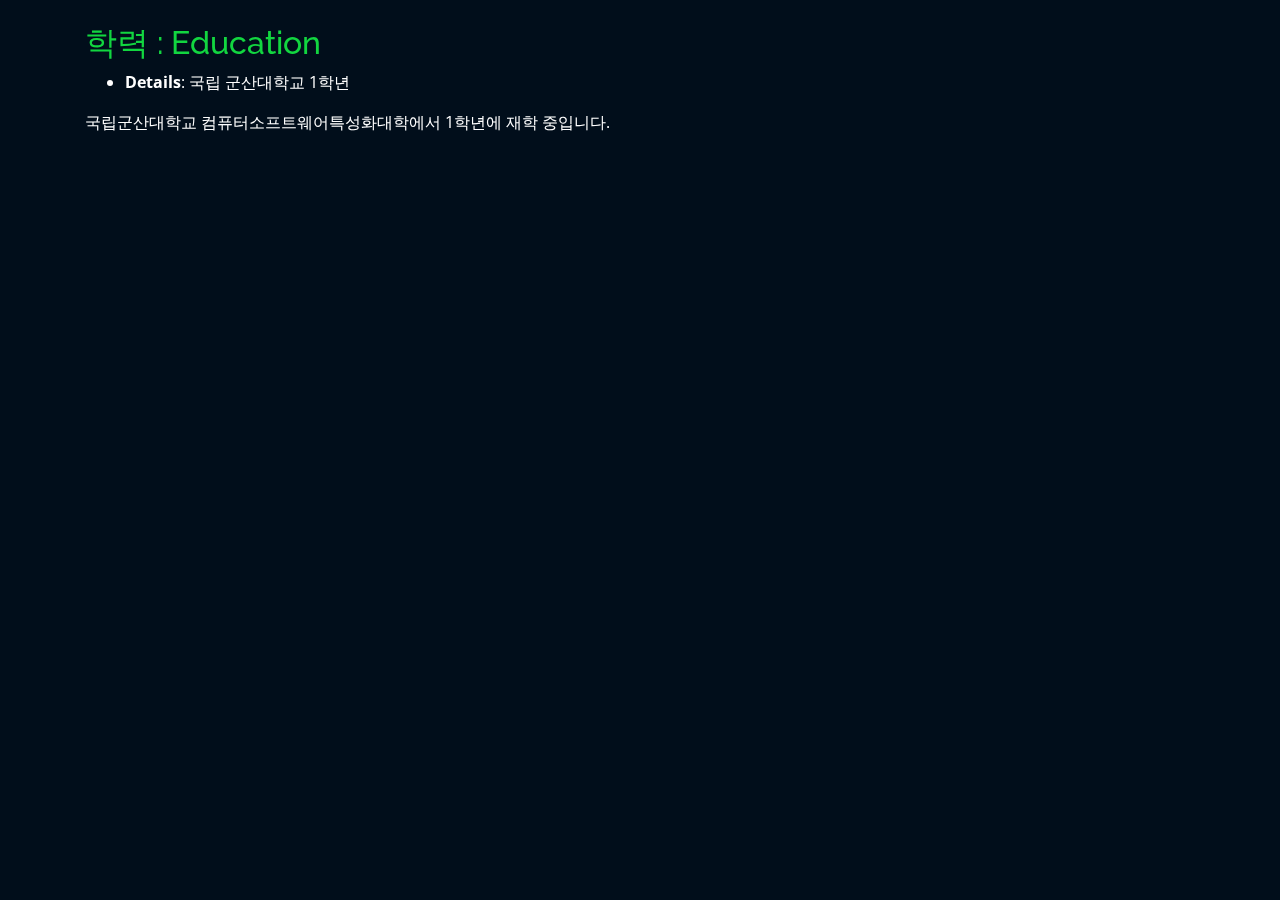
<file: education/education.html>
<!DOCTYPE html>
<html lang="en"><head>
  <meta charset="utf-8">
  <meta content="width=device-width, initial-scale=1.0" name="viewport">

  <title>Education</title>
  <meta content="" name="descriptison">
  <meta content="" name="keywords">

  <!-- Favicons -->
  <link href="../assets/img/favicon.png" rel="icon">
  <link href="../assets/img/apple-touch-icon.png" rel="apple-touch-icon">

  <!-- Google Fonts -->
  <link href="https://fonts.googleapis.com/css?family=Open+Sans:300,300i,400,400i,600,600i,700,700i|Raleway:300,300i,400,400i,500,500i,600,600i,700,700i|Poppins:300,300i,400,400i,500,500i,600,600i,700,700i" rel="stylesheet">

  <!-- Vendor CSS Files -->
  <link href="../assets/vendor/bootstrap/css/bootstrap.min.css" rel="stylesheet">
  <link href="../assets/vendor/icofont/icofont.min.css" rel="stylesheet">
  <link href="../assets/vendor/remixicon/remixicon.css" rel="stylesheet">
  <link href="../assets/vendor/owl.carousel/assets/owl.carousel.min.css" rel="stylesheet">
  <link href="../assets/vendor/boxicons/css/boxicons.min.css" rel="stylesheet">
  <link href="../assets/vendor/venobox/venobox.css" rel="stylesheet">

  <!-- Template Main CSS File -->
  <link href="../assets/css/style.css" rel="stylesheet">

  <style>
    /* Ensure venobox iframe has visible background and text */
    body { background: #010e1b !important; color: #fff !important; }
    .portfolio-info h2 { color: #12d640 !important; }
  </style>
</head>

<body>

<!-- ======= Portfolio Details ======= -->
  <main id="main">
    <div id="portfolio-details" class="portfolio-details">
      <div class="container">

        <div class="row">

          <div class="col-lg-12 portfolio-info">
            <br>
            <h2 style="color:#12a2d6">학력 : Education</h2>

            <ul>
              <li><strong>Details</strong>: 국립 군산대학교 1학년</li>
            </ul>

            <p>
               국립군산대학교 컴퓨터소프트웨어특성화대학에서 1학년에 재학 중입니다.
            </p>
          </div>

        </div>

      </div>
    </div><!-- End Portfolio Details -->
  </main><!-- End #main -->

 <!-- Vendor JS Files -->
  <script async src="//www.google-analytics.com/analytics.js"></script>
  <script src="../assets/vendor/jquery/jquery.min.js"></script>
  <script src="../assets/vendor/bootstrap/js/bootstrap.bundle.min.js"></script>
  <script src="../assets/vendor/jquery.easing/jquery.easing.min.js"></script>
  <script src="../assets/vendor/php-email-form/validate.js"></script>
  <script src="../assets/vendor/waypoints/jquery.waypoints.min.js"></script>
  <script src="../assets/vendor/counterup/counterup.min.js"></script>
  <script src="../assets/vendor/owl.carousel/owl.carousel.min.js"></script>
  <script src="../assets/vendor/isotope-layout/isotope.pkgd.min.js"></script>
  <script src="../assets/vendor/venobox/venobox.min.js"></script>

  <!-- Template Main JS File -->
  <script src="../assets/js/main.js"></script>

</body>
</html>
</file>
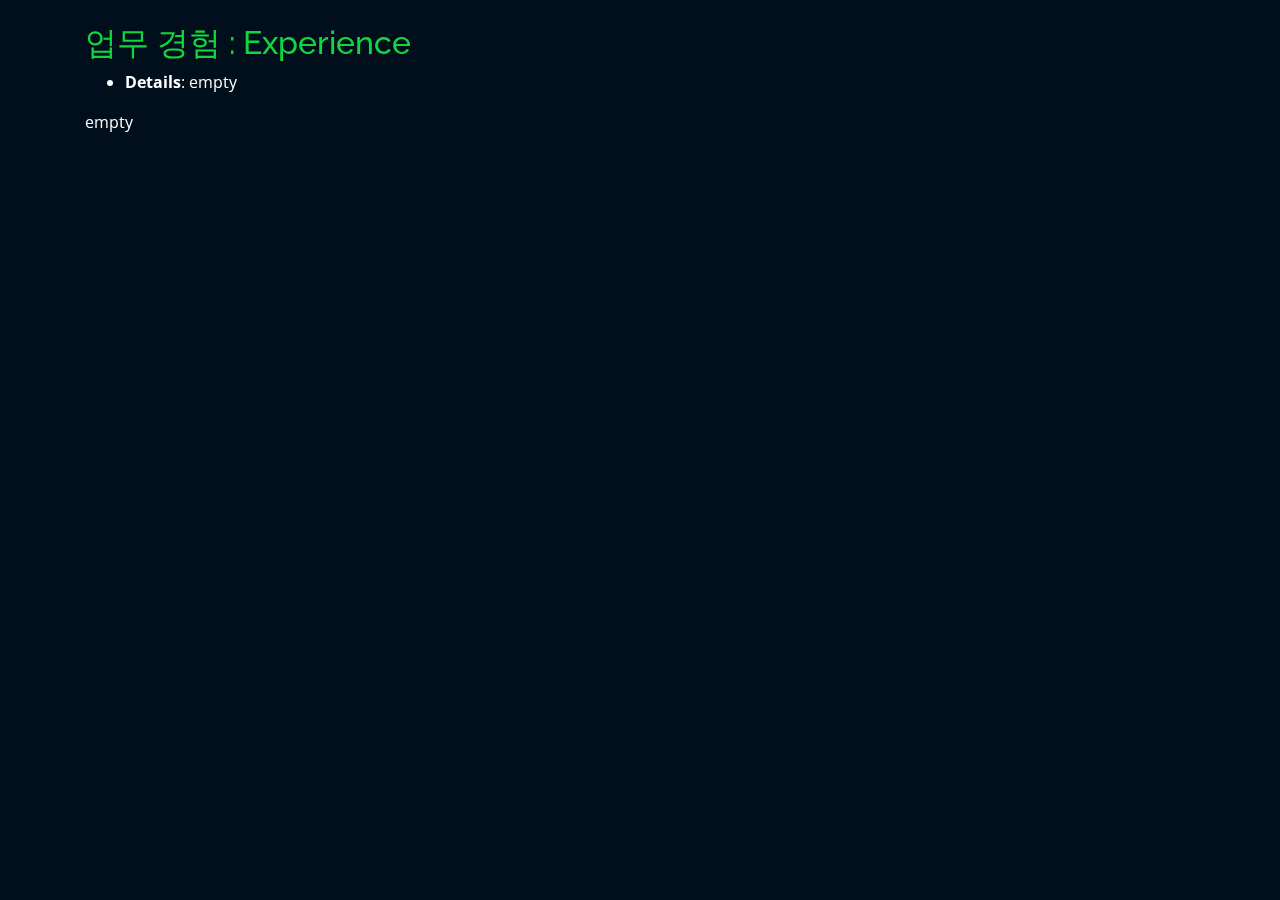
<file: education/experience.html>
<!DOCTYPE html>
<html lang="en"><head>
  <meta charset="utf-8">
  <meta content="width=device-width, initial-scale=1.0" name="viewport">

  <title>Experience</title>
  <meta content="" name="descriptison">
  <meta content="" name="keywords">

  <!-- Favicons -->
  <link href="../assets/img/favicon.png" rel="icon">
  <link href="../assets/img/apple-touch-icon.png" rel="apple-touch-icon">

  <!-- Google Fonts -->
  <link href="https://fonts.googleapis.com/css?family=Open+Sans:300,300i,400,400i,600,600i,700,700i|Raleway:300,300i,400,400i,500,500i,600,600i,700,700i|Poppins:300,300i,400,400i,500,500i,600,600i,700,700i" rel="stylesheet">

  <!-- Vendor CSS Files -->
  <link href="../assets/vendor/bootstrap/css/bootstrap.min.css" rel="stylesheet">
  <link href="../assets/vendor/icofont/icofont.min.css" rel="stylesheet">
  <link href="../assets/vendor/remixicon/remixicon.css" rel="stylesheet">
  <link href="../assets/vendor/owl.carousel/assets/owl.carousel.min.css" rel="stylesheet">
  <link href="../assets/vendor/boxicons/css/boxicons.min.css" rel="stylesheet">
  <link href="../assets/vendor/venobox/venobox.css" rel="stylesheet">

  <!-- Template Main CSS File -->
  <link href="../assets/css/style.css" rel="stylesheet">

  <style>
    /* Ensure venobox iframe has visible background and text */
    body { background: #010e1b !important; color: #fff !important; }
    .portfolio-info h2 { color: #12d640 !important; }
  </style>
</head>

<body>

<!-- ======= Portfolio Details ======= -->
  <main id="main">
    <div id="portfolio-details" class="portfolio-details">
      <div class="container">

        <div class="row">

          <div class="col-lg-12 portfolio-info">
            <br>
            <h2 style="color:#12a2d6"> 업무 경험 : Experience</h2>

            <ul>
              <li><strong>Details</strong>: empty</li>
            </ul>

            <p>
               empty
            </p>
          </div>

        </div>

      </div>
    </div><!-- End Portfolio Details -->
  </main><!-- End #main -->

 <!-- Vendor JS Files -->
  <script async src="//www.google-analytics.com/analytics.js"></script>
  <script src="../assets/vendor/jquery/jquery.min.js"></script>
  <script src="../assets/vendor/bootstrap/js/bootstrap.bundle.min.js"></script>
  <script src="../assets/vendor/jquery.easing/jquery.easing.min.js"></script>
  <script src="../assets/vendor/php-email-form/validate.js"></script>
  <script src="../assets/vendor/waypoints/jquery.waypoints.min.js"></script>
  <script src="../assets/vendor/counterup/counterup.min.js"></script>
  <script src="../assets/vendor/owl.carousel/owl.carousel.min.js"></script>
  <script src="../assets/vendor/isotope-layout/isotope.pkgd.min.js"></script>
  <script src="../assets/vendor/venobox/venobox.min.js"></script>

  <!-- Template Main JS File -->
  <script src="../assets/js/main.js"></script>

</body>
</html>
</file>
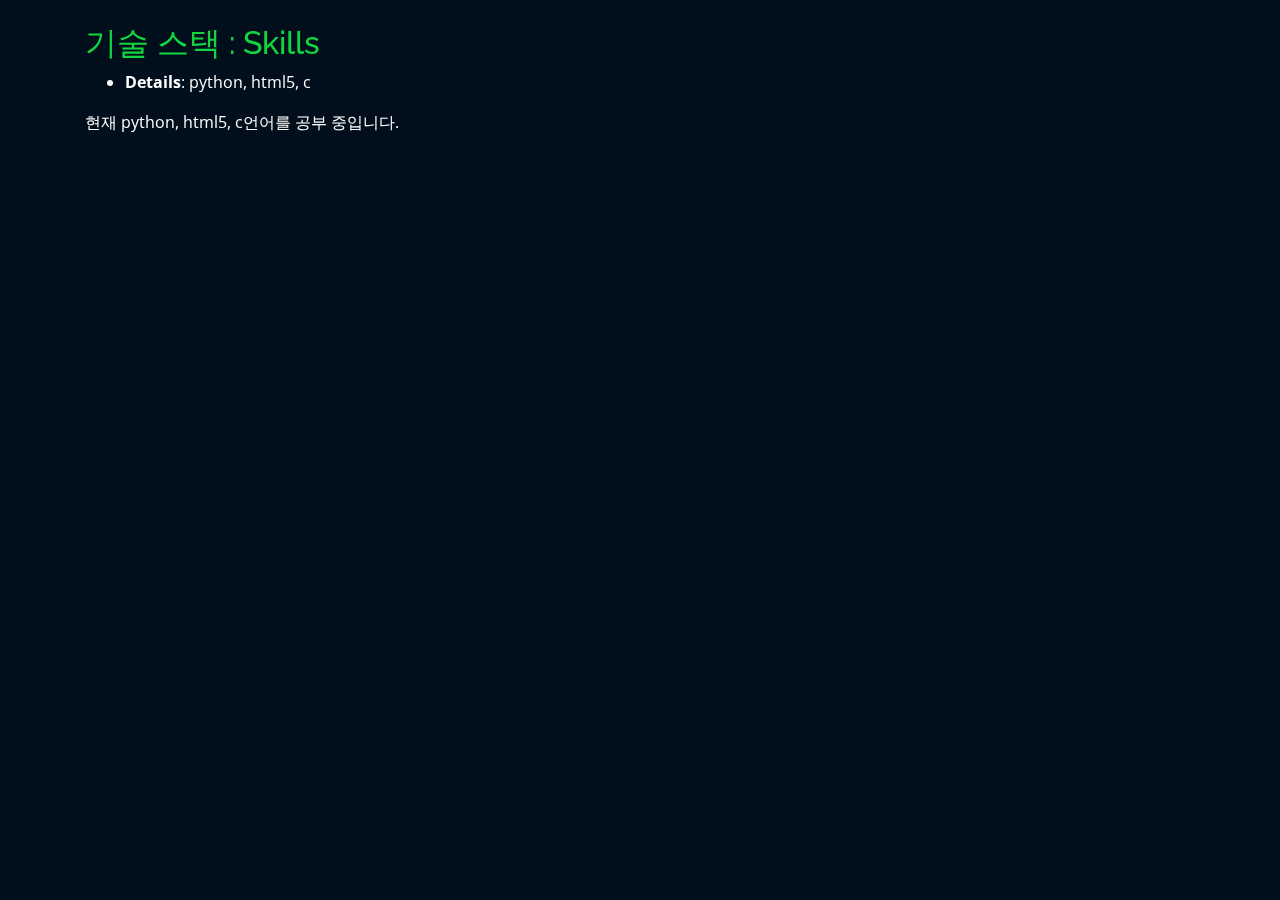
<file: education/skills.html>
<!DOCTYPE html>
<html lang="en"><head>
  <meta charset="utf-8">
  <meta content="width=device-width, initial-scale=1.0" name="viewport">

  <title>Skills</title>
  <meta content="" name="descriptison">
  <meta content="" name="keywords">

  <!-- Favicons -->
  <link href="../assets/img/favicon.png" rel="icon">
  <link href="../assets/img/apple-touch-icon.png" rel="apple-touch-icon">

  <!-- Google Fonts -->
  <link href="https://fonts.googleapis.com/css?family=Open+Sans:300,300i,400,400i,600,600i,700,700i|Raleway:300,300i,400,400i,500,500i,600,600i,700,700i|Poppins:300,300i,400,400i,500,500i,600,600i,700,700i" rel="stylesheet">

  <!-- Vendor CSS Files -->
  <link href="../assets/vendor/bootstrap/css/bootstrap.min.css" rel="stylesheet">
  <link href="../assets/vendor/icofont/icofont.min.css" rel="stylesheet">
  <link href="../assets/vendor/remixicon/remixicon.css" rel="stylesheet">
  <link href="../assets/vendor/owl.carousel/assets/owl.carousel.min.css" rel="stylesheet">
  <link href="../assets/vendor/boxicons/css/boxicons.min.css" rel="stylesheet">
  <link href="../assets/vendor/venobox/venobox.css" rel="stylesheet">

  <!-- Template Main CSS File -->
  <link href="../assets/css/style.css" rel="stylesheet">

  <style>
    /* Ensure venobox iframe has visible background and text */
    body { background: #010e1b !important; color: #fff !important; }
    .portfolio-info h2 { color: #12d640 !important; }
  </style>
</head>

<body>

<!-- ======= Portfolio Details ======= -->
  <main id="main">
    <div id="portfolio-details" class="portfolio-details">
      <div class="container">

        <div class="row">

          <div class="col-lg-12 portfolio-info">
            <br>
            <h2 style="color:#12a2d6">기술 스택 : Skills</h2>

            <ul>
              <li><strong>Details</strong>: python, html5, c </li>
            </ul>

            <p>
              현재 python, html5, c언어를 공부 중입니다.
            </p>
          </div>

        </div>

      </div>
    </div><!-- End Portfolio Details -->
  </main><!-- End #main -->

 <!-- Vendor JS Files -->
  <script async src="//www.google-analytics.com/analytics.js"></script>
  <script src="../assets/vendor/jquery/jquery.min.js"></script>
  <script src="../assets/vendor/bootstrap/js/bootstrap.bundle.min.js"></script>
  <script src="../assets/vendor/jquery.easing/jquery.easing.min.js"></script>
  <script src="../assets/vendor/php-email-form/validate.js"></script>
  <script src="../assets/vendor/waypoints/jquery.waypoints.min.js"></script>
  <script src="../assets/vendor/counterup/counterup.min.js"></script>
  <script src="../assets/vendor/owl.carousel/owl.carousel.min.js"></script>
  <script src="../assets/vendor/isotope-layout/isotope.pkgd.min.js"></script>
  <script src="../assets/vendor/venobox/venobox.min.js"></script>

  <!-- Template Main JS File -->
  <script src="../assets/js/main.js"></script>

</body>
</html>
</file>
<file: assets/vendor/venobox/venobox.css>
/* ------ venobox.css --------*/
.vbox-overlay *, .vbox-overlay *:before, .vbox-overlay *:after{
    -webkit-backface-visibility: hidden;
    -webkit-box-sizing:border-box;
    -moz-box-sizing:border-box;
    box-sizing:border-box;
}
.vbox-overlay * { 
    -webkit-backface-visibility: visible;
    backface-visibility: visible;
}
.vbox-overlay{
    display: -webkit-flex;
    display: flex;
    -webkit-flex-direction: column;
    flex-direction: column;
    -webkit-justify-content: center;
    justify-content: center;
    -webkit-align-items: center;
    align-items: center;
    position: fixed;
    left: 0;
    top: 0;
    bottom: 0;
    right: 0;
    z-index: 999999;
}

/* ----- navigation ----- */
.vbox-title{
    width: 100%;
    height: 40px;
    float: left;
    text-align: center;
    line-height: 28px;
    font-size: 12px;
    padding: 6px 50px;
    overflow: hidden;
    position: fixed;
    display: none;
    left: 0;
    z-index: 89;
}
.vbox-close{
    cursor: pointer;
    position: fixed;
    top: -1px;
    right: 0;
    width: 50px;
    height: 40px;
    padding: 6px;
    display: block;
    background-position:10px center;
    overflow: hidden;
    font-size: 24px;
    line-height: 1;
    text-align: center;
    z-index: 99;
}
.vbox-left{
    cursor: pointer;
    position: fixed;
    left: 0;
    height: 40px;
    overflow: hidden;
    line-height: 28px;
    font-size: 12px;
    z-index: 99;
    display: flex;
    align-items:center;
}
.vbox-num{
    display: inline-block;
    margin: 6px 0 6px 15px;
}
/* ----- Social share ----- */
.vbox-share{
    line-height: 28px;
    font-size: 12px;
    overflow: hidden;
    position: fixed;
    left: 0;
    z-index: 98;
    display: flex;
    align-items:center;
    justify-content: center;
    width: 100%;
    text-align: center;
}
.vbox-share svg{
    max-height: 28px;
    width: 28px;
    z-index: 10;
    margin-left: 12px;
    margin-top: 6px;
    margin-bottom: 6px;
    vertical-align: middle;
}


/* ----- navigation ARROWS ----- */
.vbox-next, .vbox-prev{
    position: fixed;
    top: 50%;
    margin-top: -15px;
    overflow: hidden;
    cursor: pointer;
    display: block;
    width: 45px;
    height: 45px;
    z-index: 99;
}
.vbox-next span, .vbox-prev span{
    position: relative;
    width: 20px;
    height: 20px;
    border: 2px solid transparent;
    border-top-color: #B6B6B6;
    border-right-color: #B6B6B6;
    text-indent: -100px;
    position: absolute;
    top: 8px;
    display: block;
}
.vbox-prev{
    left: 15px;
}
.vbox-next{
    right: 15px;
}
.vbox-prev span{
    left: 10px;
    -ms-transform: rotate(-135deg);
    -webkit-transform: rotate(-135deg);
    transform: rotate(-135deg);
}
.vbox-next span{
    -ms-transform: rotate(45deg);
    -webkit-transform: rotate(45deg);
    transform: rotate(45deg);
    right: 10px;
}
/* ------- inline window ------ */
.vbox-inline{
    width: 420px;
    height: 315px;
    height: 70vh;
    padding: 10px;
    background: #fff;
    margin: 0 auto;
    overflow: auto;
    text-align: left;
}
/* ------- Video & iFrames window ------ */
.venoframe{
    max-width: 100%;
    width: 100%;
    border: none;
    width: 100%;
    height: 260px;
    height: 70vh;
}
.venoframe.vbvid{
    height: 260px;
}
@media (min-width: 768px) {
    .venoframe, .vbox-inline{
        width: 90%;
        height: 360px;
        height: 70vh;
    }
    .venoframe.vbvid{
        width: 640px;
        height: 360px;
    }
}
@media (min-width: 992px) {
    .venoframe, .vbox-inline{
        max-width: 1200px;
        width: 80%;
        height: 540px;
        height: 70vh;
    }
    .venoframe.vbvid{
        width: 960px;
        height: 540px;
    }
}
/* 
Please do NOT edit this part! 
or at least read this note: http://i.imgur.com/7C0ws9e.gif
*/
.vbox-open{
    overflow: hidden;
}
.vbox-container{
    position: absolute;
    left: 0;
    right: 0;
    top: 0;
    bottom: 0;
    overflow-x: hidden;
    overflow-y: scroll;
    overflow-scrolling: touch;
    -webkit-overflow-scrolling: touch;
    z-index: 20;
    max-height: 100%;

}

.vbox-content{
    text-align: center;
    float: left;
    width: 100%;
    position: relative;
    overflow: hidden;
    padding: 20px 4%;
}
.vbox-container img{
    max-width: 100%;
    height: auto;
}
.vbox-figlio{
    box-shadow: 0 0 12px rgba(0,0,0,0.19), 0 6px 6px rgba(0,0,0,0.23);
    max-width: 100%;
    text-align: initial;
}
img.vbox-figlio{
    -webkit-user-select: none;
-khtml-user-select: none;
-moz-user-select: none;
-o-user-select: none;
user-select: none;
}
.vbox-content.swipe-left{
    margin-left: -200px !important;
}
.vbox-content.swipe-right{
    margin-left: 200px !important;
}
.vbox-animated{
    webkit-transition: margin 300ms ease-out;
    transition: margin 300ms ease-out;
}

/* ---------- preloader ----------
 * SPINKIT 
 * http://tobiasahlin.com/spinkit/
-------------------------------- */
.sk-double-bounce,.sk-rotating-plane{width:40px;height:40px;margin:40px auto}.sk-rotating-plane{background-color:#333;-webkit-animation:sk-rotatePlane 1.2s infinite ease-in-out;animation:sk-rotatePlane 1.2s infinite ease-in-out}@-webkit-keyframes sk-rotatePlane{0%{-webkit-transform:perspective(120px) rotateX(0) rotateY(0);transform:perspective(120px) rotateX(0) rotateY(0)}50%{-webkit-transform:perspective(120px) rotateX(-180.1deg) rotateY(0);transform:perspective(120px) rotateX(-180.1deg) rotateY(0)}100%{-webkit-transform:perspective(120px) rotateX(-180deg) rotateY(-179.9deg);transform:perspective(120px) rotateX(-180deg) rotateY(-179.9deg)}}@keyframes sk-rotatePlane{0%{-webkit-transform:perspective(120px) rotateX(0) rotateY(0);transform:perspective(120px) rotateX(0) rotateY(0)}50%{-webkit-transform:perspective(120px) rotateX(-180.1deg) rotateY(0);transform:perspective(120px) rotateX(-180.1deg) rotateY(0)}100%{-webkit-transform:perspective(120px) rotateX(-180deg) rotateY(-179.9deg);transform:perspective(120px) rotateX(-180deg) rotateY(-179.9deg)}}.sk-double-bounce{position:relative}.sk-double-bounce .sk-child{width:100%;height:100%;border-radius:50%;background-color:#333;opacity:.6;position:absolute;top:0;left:0;-webkit-animation:sk-doubleBounce 2s infinite ease-in-out;animation:sk-doubleBounce 2s infinite ease-in-out}.sk-chasing-dots .sk-child,.sk-spinner-pulse,.sk-three-bounce .sk-child{background-color:#333;border-radius:100%}.sk-double-bounce .sk-double-bounce2{-webkit-animation-delay:-1s;animation-delay:-1s}@-webkit-keyframes sk-doubleBounce{0%,100%{-webkit-transform:scale(0);transform:scale(0)}50%{-webkit-transform:scale(1);transform:scale(1)}}@keyframes sk-doubleBounce{0%,100%{-webkit-transform:scale(0);transform:scale(0)}50%{-webkit-transform:scale(1);transform:scale(1)}}.sk-wave{margin:40px auto;width:50px;height:40px;text-align:center;font-size:10px}.sk-wave .sk-rect{background-color:#333;height:100%;width:6px;display:inline-block;-webkit-animation:sk-waveStretchDelay 1.2s infinite ease-in-out;animation:sk-waveStretchDelay 1.2s infinite ease-in-out}.sk-wave .sk-rect1{-webkit-animation-delay:-1.2s;animation-delay:-1.2s}.sk-wave .sk-rect2{-webkit-animation-delay:-1.1s;animation-delay:-1.1s}.sk-wave .sk-rect3{-webkit-animation-delay:-1s;animation-delay:-1s}.sk-wave .sk-rect4{-webkit-animation-delay:-.9s;animation-delay:-.9s}.sk-wave .sk-rect5{-webkit-animation-delay:-.8s;animation-delay:-.8s}@-webkit-keyframes sk-waveStretchDelay{0%,100%,40%{-webkit-transform:scaleY(.4);transform:scaleY(.4)}20%{-webkit-transform:scaleY(1);transform:scaleY(1)}}@keyframes sk-waveStretchDelay{0%,100%,40%{-webkit-transform:scaleY(.4);transform:scaleY(.4)}20%{-webkit-transform:scaleY(1);transform:scaleY(1)}}.sk-wandering-cubes{margin:40px auto;width:40px;height:40px;position:relative}.sk-wandering-cubes .sk-cube{background-color:#333;width:10px;height:10px;position:absolute;top:0;left:0;-webkit-animation:sk-wanderingCube 1.8s ease-in-out -1.8s infinite both;animation:sk-wanderingCube 1.8s ease-in-out -1.8s infinite both}.sk-chasing-dots,.sk-spinner-pulse{width:40px;height:40px;margin:40px auto}.sk-wandering-cubes .sk-cube2{-webkit-animation-delay:-.9s;animation-delay:-.9s}@-webkit-keyframes sk-wanderingCube{0%{-webkit-transform:rotate(0);transform:rotate(0)}25%{-webkit-transform:translateX(30px) rotate(-90deg) scale(.5);transform:translateX(30px) rotate(-90deg) scale(.5)}50%{-webkit-transform:translateX(30px) translateY(30px) rotate(-179deg);transform:translateX(30px) translateY(30px) rotate(-179deg)}50.1%{-webkit-transform:translateX(30px) translateY(30px) rotate(-180deg);transform:translateX(30px) translateY(30px) rotate(-180deg)}75%{-webkit-transform:translateX(0) translateY(30px) rotate(-270deg) scale(.5);transform:translateX(0) translateY(30px) rotate(-270deg) scale(.5)}100%{-webkit-transform:rotate(-360deg);transform:rotate(-360deg)}}@keyframes sk-wanderingCube{0%{-webkit-transform:rotate(0);transform:rotate(0)}25%{-webkit-transform:translateX(30px) rotate(-90deg) scale(.5);transform:translateX(30px) rotate(-90deg) scale(.5)}50%{-webkit-transform:translateX(30px) translateY(30px) rotate(-179deg);transform:translateX(30px) translateY(30px) rotate(-179deg)}50.1%{-webkit-transform:translateX(30px) translateY(30px) rotate(-180deg);transform:translateX(30px) translateY(30px) rotate(-180deg)}75%{-webkit-transform:translateX(0) translateY(30px) rotate(-270deg) scale(.5);transform:translateX(0) translateY(30px) rotate(-270deg) scale(.5)}100%{-webkit-transform:rotate(-360deg);transform:rotate(-360deg)}}.sk-spinner-pulse{-webkit-animation:sk-pulseScaleOut 1s infinite ease-in-out;animation:sk-pulseScaleOut 1s infinite ease-in-out}@-webkit-keyframes sk-pulseScaleOut{0%{-webkit-transform:scale(0);transform:scale(0)}100%{-webkit-transform:scale(1);transform:scale(1);opacity:0}}@keyframes sk-pulseScaleOut{0%{-webkit-transform:scale(0);transform:scale(0)}100%{-webkit-transform:scale(1);transform:scale(1);opacity:0}}.sk-chasing-dots{position:relative;text-align:center;-webkit-animation:sk-chasingDotsRotate 2s infinite linear;animation:sk-chasingDotsRotate 2s infinite linear}.sk-chasing-dots .sk-child{width:60%;height:60%;display:inline-block;position:absolute;top:0;-webkit-animation:sk-chasingDotsBounce 2s infinite ease-in-out;animation:sk-chasingDotsBounce 2s infinite ease-in-out}.sk-chasing-dots .sk-dot2{top:auto;bottom:0;-webkit-animation-delay:-1s;animation-delay:-1s}@-webkit-keyframes sk-chasingDotsRotate{100%{-webkit-transform:rotate(360deg);transform:rotate(360deg)}}@keyframes sk-chasingDotsRotate{100%{-webkit-transform:rotate(360deg);transform:rotate(360deg)}}@-webkit-keyframes sk-chasingDotsBounce{0%,100%{-webkit-transform:scale(0);transform:scale(0)}50%{-webkit-transform:scale(1);transform:scale(1)}}@keyframes sk-chasingDotsBounce{0%,100%{-webkit-transform:scale(0);transform:scale(0)}50%{-webkit-transform:scale(1);transform:scale(1)}}.sk-three-bounce{margin:40px auto;width:80px;text-align:center}.sk-three-bounce .sk-child{width:20px;height:20px;display:inline-block;-webkit-animation:sk-three-bounce 1.4s ease-in-out 0s infinite both;animation:sk-three-bounce 1.4s ease-in-out 0s infinite both}.sk-circle .sk-child:before,.sk-fading-circle .sk-circle:before{display:block;border-radius:100%;content:'';background-color:#333}.sk-three-bounce .sk-bounce1{-webkit-animation-delay:-.32s;animation-delay:-.32s}.sk-three-bounce .sk-bounce2{-webkit-animation-delay:-.16s;animation-delay:-.16s}@-webkit-keyframes sk-three-bounce{0%,100%,80%{-webkit-transform:scale(0);transform:scale(0)}40%{-webkit-transform:scale(1);transform:scale(1)}}@keyframes sk-three-bounce{0%,100%,80%{-webkit-transform:scale(0);transform:scale(0)}40%{-webkit-transform:scale(1);transform:scale(1)}}.sk-circle{margin:40px auto;width:40px;height:40px;position:relative}.sk-circle .sk-child{width:100%;height:100%;position:absolute;left:0;top:0}.sk-circle .sk-child:before{margin:0 auto;width:15%;height:15%;-webkit-animation:sk-circleBounceDelay 1.2s infinite ease-in-out both;animation:sk-circleBounceDelay 1.2s infinite ease-in-out both}.sk-circle .sk-circle2{-webkit-transform:rotate(30deg);-ms-transform:rotate(30deg);transform:rotate(30deg)}.sk-circle .sk-circle3{-webkit-transform:rotate(60deg);-ms-transform:rotate(60deg);transform:rotate(60deg)}.sk-circle .sk-circle4{-webkit-transform:rotate(90deg);-ms-transform:rotate(90deg);transform:rotate(90deg)}.sk-circle .sk-circle5{-webkit-transform:rotate(120deg);-ms-transform:rotate(120deg);transform:rotate(120deg)}.sk-circle .sk-circle6{-webkit-transform:rotate(150deg);-ms-transform:rotate(150deg);transform:rotate(150deg)}.sk-circle .sk-circle7{-webkit-transform:rotate(180deg);-ms-transform:rotate(180deg);transform:rotate(180deg)}.sk-circle .sk-circle8{-webkit-transform:rotate(210deg);-ms-transform:rotate(210deg);transform:rotate(210deg)}.sk-circle .sk-circle9{-webkit-transform:rotate(240deg);-ms-transform:rotate(240deg);transform:rotate(240deg)}.sk-circle .sk-circle10{-webkit-transform:rotate(270deg);-ms-transform:rotate(270deg);transform:rotate(270deg)}.sk-circle .sk-circle11{-webkit-transform:rotate(300deg);-ms-transform:rotate(300deg);transform:rotate(300deg)}.sk-circle .sk-circle12{-webkit-transform:rotate(330deg);-ms-transform:rotate(330deg);transform:rotate(330deg)}.sk-circle .sk-circle2:before{-webkit-animation-delay:-1.1s;animation-delay:-1.1s}.sk-circle .sk-circle3:before{-webkit-animation-delay:-1s;animation-delay:-1s}.sk-circle .sk-circle4:before{-webkit-animation-delay:-.9s;animation-delay:-.9s}.sk-circle .sk-circle5:before{-webkit-animation-delay:-.8s;animation-delay:-.8s}.sk-circle .sk-circle6:before{-webkit-animation-delay:-.7s;animation-delay:-.7s}.sk-circle .sk-circle7:before{-webkit-animation-delay:-.6s;animation-delay:-.6s}.sk-circle .sk-circle8:before{-webkit-animation-delay:-.5s;animation-delay:-.5s}.sk-circle .sk-circle9:before{-webkit-animation-delay:-.4s;animation-delay:-.4s}.sk-circle .sk-circle10:before{-webkit-animation-delay:-.3s;animation-delay:-.3s}.sk-circle .sk-circle11:before{-webkit-animation-delay:-.2s;animation-delay:-.2s}.sk-circle .sk-circle12:before{-webkit-animation-delay:-.1s;animation-delay:-.1s}@-webkit-keyframes sk-circleBounceDelay{0%,100%,80%{-webkit-transform:scale(0);transform:scale(0)}40%{-webkit-transform:scale(1);transform:scale(1)}}@keyframes sk-circleBounceDelay{0%,100%,80%{-webkit-transform:scale(0);transform:scale(0)}40%{-webkit-transform:scale(1);transform:scale(1)}}.sk-cube-grid{width:40px;height:40px;margin:40px auto}.sk-cube-grid .sk-cube{width:33.33%;height:33.33%;background-color:#333;float:left;-webkit-animation:sk-cubeGridScaleDelay 1.3s infinite ease-in-out;animation:sk-cubeGridScaleDelay 1.3s infinite ease-in-out}.sk-cube-grid .sk-cube1{-webkit-animation-delay:.2s;animation-delay:.2s}.sk-cube-grid .sk-cube2{-webkit-animation-delay:.3s;animation-delay:.3s}.sk-cube-grid .sk-cube3{-webkit-animation-delay:.4s;animation-delay:.4s}.sk-cube-grid .sk-cube4{-webkit-animation-delay:.1s;animation-delay:.1s}.sk-cube-grid .sk-cube5{-webkit-animation-delay:.2s;animation-delay:.2s}.sk-cube-grid .sk-cube6{-webkit-animation-delay:.3s;animation-delay:.3s}.sk-cube-grid .sk-cube7{-webkit-animation-delay:0ms;animation-delay:0ms}.sk-cube-grid .sk-cube8{-webkit-animation-delay:.1s;animation-delay:.1s}.sk-cube-grid .sk-cube9{-webkit-animation-delay:.2s;animation-delay:.2s}@-webkit-keyframes sk-cubeGridScaleDelay{0%,100%,70%{-webkit-transform:scale3D(1,1,1);transform:scale3D(1,1,1)}35%{-webkit-transform:scale3D(0,0,1);transform:scale3D(0,0,1)}}@keyframes sk-cubeGridScaleDelay{0%,100%,70%{-webkit-transform:scale3D(1,1,1);transform:scale3D(1,1,1)}35%{-webkit-transform:scale3D(0,0,1);transform:scale3D(0,0,1)}}.sk-fading-circle{margin:40px auto;width:40px;height:40px;position:relative}.sk-fading-circle .sk-circle{width:100%;height:100%;position:absolute;left:0;top:0}.sk-fading-circle .sk-circle:before{margin:0 auto;width:15%;height:15%;-webkit-animation:sk-circleFadeDelay 1.2s infinite ease-in-out both;animation:sk-circleFadeDelay 1.2s infinite ease-in-out both}.sk-fading-circle .sk-circle2{-webkit-transform:rotate(30deg);-ms-transform:rotate(30deg);transform:rotate(30deg)}.sk-fading-circle .sk-circle3{-webkit-transform:rotate(60deg);-ms-transform:rotate(60deg);transform:rotate(60deg)}.sk-fading-circle .sk-circle4{-webkit-transform:rotate(90deg);-ms-transform:rotate(90deg);transform:rotate(90deg)}.sk-fading-circle .sk-circle5{-webkit-transform:rotate(120deg);-ms-transform:rotate(120deg);transform:rotate(120deg)}.sk-fading-circle .sk-circle6{-webkit-transform:rotate(150deg);-ms-transform:rotate(150deg);transform:rotate(150deg)}.sk-fading-circle .sk-circle7{-webkit-transform:rotate(180deg);-ms-transform:rotate(180deg);transform:rotate(180deg)}.sk-fading-circle .sk-circle8{-webkit-transform:rotate(210deg);-ms-transform:rotate(210deg);transform:rotate(210deg)}.sk-fading-circle .sk-circle9{-webkit-transform:rotate(240deg);-ms-transform:rotate(240deg);transform:rotate(240deg)}.sk-fading-circle .sk-circle10{-webkit-transform:rotate(270deg);-ms-transform:rotate(270deg);transform:rotate(270deg)}.sk-fading-circle .sk-circle11{-webkit-transform:rotate(300deg);-ms-transform:rotate(300deg);transform:rotate(300deg)}.sk-fading-circle .sk-circle12{-webkit-transform:rotate(330deg);-ms-transform:rotate(330deg);transform:rotate(330deg)}.sk-fading-circle .sk-circle2:before{-webkit-animation-delay:-1.1s;animation-delay:-1.1s}.sk-fading-circle .sk-circle3:before{-webkit-animation-delay:-1s;animation-delay:-1s}.sk-fading-circle .sk-circle4:before{-webkit-animation-delay:-.9s;animation-delay:-.9s}.sk-fading-circle .sk-circle5:before{-webkit-animation-delay:-.8s;animation-delay:-.8s}.sk-fading-circle .sk-circle6:before{-webkit-animation-delay:-.7s;animation-delay:-.7s}.sk-fading-circle .sk-circle7:before{-webkit-animation-delay:-.6s;animation-delay:-.6s}.sk-fading-circle .sk-circle8:before{-webkit-animation-delay:-.5s;animation-delay:-.5s}.sk-fading-circle .sk-circle9:before{-webkit-animation-delay:-.4s;animation-delay:-.4s}.sk-fading-circle .sk-circle10:before{-webkit-animation-delay:-.3s;animation-delay:-.3s}.sk-fading-circle .sk-circle11:before{-webkit-animation-delay:-.2s;animation-delay:-.2s}.sk-fading-circle .sk-circle12:before{-webkit-animation-delay:-.1s;animation-delay:-.1s}@-webkit-keyframes sk-circleFadeDelay{0%,100%,39%{opacity:0}40%{opacity:1}}@keyframes sk-circleFadeDelay{0%,100%,39%{opacity:0}40%{opacity:1}}.sk-folding-cube{margin:40px auto;width:40px;height:40px;position:relative;-webkit-transform:rotateZ(45deg);transform:rotateZ(45deg)}.sk-folding-cube .sk-cube{float:left;width:50%;height:50%;position:relative;-webkit-transform:scale(1.1);-ms-transform:scale(1.1);transform:scale(1.1)}.sk-folding-cube .sk-cube:before{content:'';position:absolute;top:0;left:0;width:100%;height:100%;background-color:#333;-webkit-animation:sk-foldCubeAngle 2.4s infinite linear both;animation:sk-foldCubeAngle 2.4s infinite linear both;-webkit-transform-origin:100% 100%;-ms-transform-origin:100% 100%;transform-origin:100% 100%}.sk-folding-cube .sk-cube2{-webkit-transform:scale(1.1) rotateZ(90deg);transform:scale(1.1) rotateZ(90deg)}.sk-folding-cube .sk-cube3{-webkit-transform:scale(1.1) rotateZ(180deg);transform:scale(1.1) rotateZ(180deg)}.sk-folding-cube .sk-cube4{-webkit-transform:scale(1.1) rotateZ(270deg);transform:scale(1.1) rotateZ(270deg)}.sk-folding-cube .sk-cube2:before{-webkit-animation-delay:.3s;animation-delay:.3s}.sk-folding-cube .sk-cube3:before{-webkit-animation-delay:.6s;animation-delay:.6s}.sk-folding-cube .sk-cube4:before{-webkit-animation-delay:.9s;animation-delay:.9s}@-webkit-keyframes sk-foldCubeAngle{0%,10%{-webkit-transform:perspective(140px) rotateX(-180deg);transform:perspective(140px) rotateX(-180deg);opacity:0}25%,75%{-webkit-transform:perspective(140px) rotateX(0);transform:perspective(140px) rotateX(0);opacity:1}100%,90%{-webkit-transform:perspective(140px) rotateY(180deg);transform:perspective(140px) rotateY(180deg);opacity:0}}@keyframes sk-foldCubeAngle{0%,10%{-webkit-transform:perspective(140px) rotateX(-180deg);transform:perspective(140px) rotateX(-180deg);opacity:0}25%,75%{-webkit-transform:perspective(140px) rotateX(0);transform:perspective(140px) rotateX(0);opacity:1}100%,90%{-webkit-transform:perspective(140px) rotateY(180deg);transform:perspective(140px) rotateY(180deg);opacity:0}}
</file>
<file: assets/css/style.css>
/*
* Original Author: Prerak Raja
* Source Repository: https://github.com/rajaprerak/rajaprerak.github.io
* License: MIT License

* Template Name: Personal - v2.1.0
* Template URL: https://bootstrapmade.com/personal-free-resume-bootstrap-template/
* Author: BootstrapMade.com
* License: https://bootstrapmade.com/license/
*/

/*--------------------------------------------------------------
# General
--------------------------------------------------------------*/
body {
  font-family: "Open Sans", sans-serif;
  color: #fff;
  position: relative;
  background: transparent;
  margin: 0;
  overflow: hidden;
}


body::before {
  content: "";
  position: fixed;
  background: #010e1b;
  background-size: cover;
  left: 0;
  right: 0;
  top: 0;
  height: 100vh;
}

@media (min-width: 1024px) {
  body::before {
    background-attachment: fixed;
  }
}

a {
  color: #12d640;
}

a:hover {
  color: #12d640;
  text-decoration: none;
}

h1, h2, h3, h4, h5, h6 {
  font-family: "Raleway", sans-serif;
}


/* 추가 : 보스 */
/* style.css */
/*--------------------------------------------------------------
# Gost Object & Eye (인터랙티브 배경 객체)
--------------------------------------------------------------*/
/*
 JS 연관 정보:
 - 관련 스크립트: assets/js/main.js (mousemove eye-follow 로직)
 - 역할: `.gost-object`는 보스 본체 요소로, JS가 이 요소의 위치/크기(getBoundingClientRect)
   를 읽어 눈동자 제한값(limitX/limitY)과 오브젝트 이동(transform)을 계산합니다.
*/
.gost-object {
    position: fixed; 
    top: 50%;
    left: 50%;
    transform: translate(-50%, -50%); 
    width: 623px; 
    height: 900px; 
    /* opacity: 0.2;  <-- 이 줄을 제거합니다! 상속의 원인입니다. */
    z-index: 1; 
    transition: transform 0.1s linear; 
    /* 보스 본체의 배경 이미지는 이제 가상 요소로 이동합니다. */
}

/* 보스 객체의 실제 배경 이미지를 ::before 가상 요소로 처리 */
.gost-object::before {
    content: "";
    position: absolute;
    top: 0;
    left: 0;
    right: 0;
    bottom: 0;
    background-image: url('../img/boss/head.png'); /* 이미지 경로 설정 */
    background-size: contain;
    background-repeat: no-repeat;
    /* 여기서 투명도를 설정합니다! */
    opacity: 0.2; 
    z-index: -1; /* 보스 본체의 콘텐츠(눈동자)보다 뒤로 보냅니다. */
}

.eye-wrapper {
/*
 JS 연관 정보:
 - 관련 스크립트: assets/js/main.js (mousemove eye-follow)
 - 역할: JS가 `eye-wrapper`의 `offsetWidth/offsetHeight`를 사용해 눈동자 이동 한계를 계산하고,
   `transform`을 직접 변경하여 눈 위치를 이동시킵니다.
*/
    position: absolute; /* 다시 absolute로 변경, 부모(gost-object) 기준이 됨 */
    width: 69px; 
    height: 69px; 
    top: 50%;
    left: 50%;
    transform: translate(-50%, -50%); 
    transition: transform 0.1s linear; 
    z-index: 2; /* ::before(z-index: -1) 위에 위치 */
    
    /* 눈동자는 이제 완전 선명합니다 (opacity: 1) */
}

/* eye, pupil CSS는 기존과 동일하게 유지 */
.eye {
    width: 100%;
    height: 100%;
    border: 3px solid #a30000; 
    border-radius: 50%;
    position: relative;
}

.pupil {
    width: 50%; 
    height: 50%;
    background: #ff0000; 
    border-radius: 50%;
    position: absolute;
    top: 50%;
    left: 50%;
    transform: translate(-50%, -50%); 
}


/* 추가 : 보스 위에 상자를 만들고 투명도를 조절해서 페이드인 효과 구현 */
.gost-overlay {
/*
 JS 연관 정보:
 - 관련 스크립트: assets/js/main.js (DOMContentLoaded)
 - 역할: 페이지 로드 후 JS가 `.gost-overlay`에 `fade-out` 클래스를 추가하여
   CSS의 `opacity` 전환을 사용해 오버레이를 페이드 아웃시킵니다.
*/
    position: fixed;
    top: 50%;
    left: 50%;
    /* 보스 객체와 정확히 동일한 위치 및 크기 설정 */
    width: 100%; 
    height: 100%;
    transform: translate(-50%, -50%);
    
    /* 중요: 배경색은 웹사이트의 실제 배경색과 일치해야 합니다 */
    background-color: #010e1b; /* 예시: body 배경색이 #333 일 경우 */
    
    z-index: 10; /* 보스 객체보다 위에 위치 */
    opacity: 1; /* 시작 시 불투명 */
    transition: opacity 2s ease-out; /* 2초 동안 부드럽게 투명해짐 */
    pointer-events: none; /* 오버레이가 마우스 이벤트를 방해하지 않도록 설정 */
}

/* JavaScript에서 이 클래스를 추가하여 애니메이션 트리거 */
.gost-overlay.fade-out {
    opacity: 0;
}


/*--------------------------------------------------------------
# Header
--------------------------------------------------------------*/
/*
transition: ease-in-out 0s;: 요소의 변화(색상, 위치 등)가 발생할 때 부드럽게 변하는 애니메이션 효과를 설정합니다. (현재는 0초로 설정되어 있어 즉시 변경됩니다.)
position: relative;: 이 요소를 기준으로 내부 요소들의 위치를 설정할 수 있게 합니다.
height: 100vh;: **화면 높이의 100%**만큼 높이를 설정합니다. (브라우저 창 전체 높이를 차지합니다.)
display: flex;: 내부 요소들을 유연한 박스(Flexbox) 형태로 배치합니다.
align-items: center;: 플렉스 박스 내부의 요소들을 세로 방향(수직) 중앙에 정렬합니다.
z-index: 997;: 다른 요소들보다 위에 겹쳐 보이도록 우선순위를 높게 설정합니다.
overflow-y: auto;: 내용이 많아 세로로 넘칠 경우에만 스크롤바가 생기도록 합니다.
*/
#header {
  transition: ease-in-out 0s;
  position: relative;
  height: 100vh;
  display: flex;
  z-index: 997;
  overflow-y: auto;
}

#header * {
  transition: ease-in-out 0s;
}

#header h1 {
  position: absolute;
  top: 20px; /* 위에서 20px 아래로 */
  left: 20px;  /* 왼쪽에서 20px 오른쪽으로 */
  margin-top: 0; /* 기존 마진 제거 */ 
  font-size: 48px;
  padding: 0;
  line-height: 1;
  font-weight: 700;
  font-family: "Poppins", sans-serif;
}

#header h1 a, #header h1 a:hover {
  color: #dee2e6;
  line-height: 1;
  display: inline-block;
}

#header img {
  padding: 0;
  margin: 0;
}

#header .social-links {
  /* 추가 : 소셜 링크를 헤더 영역의 오른쪽 하단 모서리로 이동 */
  position: absolute;
  bottom: 20px; /* 아래에서 20px 위로 */
  left: 20px;  /* 왼쪽에서 20px 오른쪽으로 */
  margin-top: 0; /* 기존 마진 제거 */ 
  display: flex; /* 가로 방향 정렬 */
}

#header .social-links a {
  margin-top: 0px;
  font-size: 16px;
  display: flex;
  justify-content: center;
  align-items: center;
  background: rgba(255, 255, 255, 0.1);
  color: #fff;
  line-height: 1;
  margin-right: 8px;
  border-radius: 50%;
  width: 40px;
  height: 40px;
}

#header .social-links a:hover {
  background: #68c0e6;
}

@media (max-width: 992px) {
  #header h1 {
    font-size: 36px;
  }
  #header h2 {
    font-size: 20px;
    line-height: 30px;
  }
  #header .social-links {   
    flex-direction: column; /* 변경 : 모바일 화면에서는 소셜 링크 세로 정렬 */
  }
  #header .container {
    display: flex;
    flex-direction: column;
    align-items: center;
  }
  #header .social-links a {
    margin-top: 10px;  /*추가 : 모바일 화면에서 소셜 링크 간격 조정*/
  }
}

/*--------------------------------------------------------------
# Navigation Menu
--------------------------------------------------------------*/
/* Desktop Navigation */
.nav-menu {
  margin-top: 35px;
}

/*
 JS 연관 정보:
 - 관련 스크립트: assets/js/main.js (네비게이션 클릭 처리)
 - 역할: JS는 `.nav-menu .active` 클래스를 토글하여 현재 활성 메뉴 항목을 표시합니다.
*/

.nav-menu ul {
  position: absolute;
  top: 50px; /* 위에서 20px 아래로 */
  right: 50px;  /* 오른쪽에서 20px 왼쪽으로 */ 
  display: flex;
  flex-direction: column; /* 추가 : 메뉴 항목들을 세로로 정렬 */
  margin: 0;
  padding: 0;
  list-style: none;
}

.nav-menu li + li {
  margin-top: 20px; /* 변경 : 메뉴 항목들 사이의 간격 조정 */
}

.nav-menu a {
  display: block;
  position: relative;
  color: #fff;
  font-size: 22px;
  font-family: "Poppins", sans-serif;
  font-weight: 400;
}

.nav-menu a:before {
  content: "";
  position: absolute;
  width: 0;
  height: 2px;
  bottom: -4px;
  left: 0;
  background-color: #00f2ff;
  visibility: hidden;
  width: 0px;
  transition: all 0.3s ease-in-out 0s;
}

.nav-menu a:hover:before, .nav-menu li:hover > a:before, .nav-menu .active > a:before {
  visibility: visible;
  width: 25px;
}

.nav-menu a:hover, .nav-menu .active > a, .nav-menu li:hover > a {
  color: #01fdba;
  text-decoration: none;
}

/* Mobile Navigation */
.mobile-nav-toggle {
  position: fixed;
  right: 15px;
  top: 15px;
  z-index: 9998;
  border: 0;
  background: none;
  font-size: 24px;
  transition: all 0.4s;
  outline: none !important;
  line-height: 1;
  cursor: pointer;
  text-align: right;
}

/*
 JS 연관 정보:
 - 관련 스크립트: assets/js/main.js (모바일 네비게이션 생성/토글)
 - 역할: `.mobile-nav-toggle` 클릭으로 JS가 `body`에 `mobile-nav-active` 클래스를 토글하고,
   `.mobile-nav-overly`를 보여주거나 숨깁니다. CSS의 `opacity/visibility`로 표시 상태를 제어합니다.
*/

.mobile-nav-toggle i {
  color: #fff;
}

.mobile-nav {
  position: fixed;
  top: 55px;
  right: 15px;
  bottom: 15px;
  left: 15px;
  z-index: 9999;
  overflow-y: auto;
  background: rgba(0, 0, 0, 0.7);
  transition: ease-in-out 0s;
  opacity: 0;
  visibility: hidden;
  border-radius: 10px;
  padding: 10px 0;
  border: 2px solid rgba(255, 255, 255, 0.12);
}

.mobile-nav * {
  margin: 0;
  padding: 0;
  list-style: none;
}

.mobile-nav a {
  display: block;
  position: relative;
  color: #fff;
  padding: 10px 20px;
  font-weight: 500;
  outline: none;
}

.mobile-nav a:hover, .mobile-nav .active > a, .mobile-nav li:hover > a {
  color: #0084ff;
  text-decoration: none;
}

.mobile-nav-overly {
  width: 100%;
  height: 100%;
  z-index: 9997;
  top: 0;
  left: 0;
  position: fixed;
  background: rgba(9, 9, 9, 0.6);
  overflow: hidden;
  display: none;
  transition: ease-in-out 0s;
}

.mobile-nav-active {
  overflow: hidden;
}

.mobile-nav-active .mobile-nav {
  opacity: 1;
  visibility: visible;
}

.mobile-nav-active .mobile-nav-toggle i {
  color: #fff;
}

/* Header Top */
#header.header-top {
  height: 90px;
  position: fixed;
  left: 0;
  top: 0;
  right: 0;
  background-color: #0e0e2d;
/*
 JS 연관 정보:
 - 관련 스크립트: assets/js/main.js (네비게이션 섹션 전환)
 - 역할: JS가 스크롤/섹션 이동 시 `#header`에 `header-top` 클래스를 추가/제거하여
   상단 고정(sticky) 스타일과 메뉴 위치(높이)를 제어합니다.
*/
}

/* 겹치는 요소들의 position을 static으로 재정의합니다. */
/* #header.header-top 내부의 h1, .social-links, .nav-menu ul에 적용 */
#header.header-top h1, 
#header.header-top .social-links, 
#header.header-top .nav-menu ul {
  position: static; /* absolute 대신 static (기본값) 사용 */
  top: auto;        /* absolute 위치 지정 해제 */
  bottom: auto;
  left: auto;
  right: auto;
}

#header.header-top .social-links {
  display: none;
}

#header.header-top h1 {
  /* 메뉴 화면을 고친 후 h1이 표시 되지 않는 문제를 화면 맨앞으로 나오게 해서 해결함 */
  z-index: 1000; /* 매우 높은 값으로 설정 */  
  position: relative;

  margin-right: auto;
  font-size: 36px;
}

#header.header-top .container {
  display: flex;
  align-items: center;
}

#header.header-top .nav-menu {
  margin: 0;
}

/* nav-menu UL에만 flexbox 속성 적용 */
#header.header-top .nav-menu ul {
  display : flex;
  flex-direction: row; /* 메뉴 항목 가로 정렬 */
}


#header.header-top .nav-menu li + li {
  margin-top: 0px; /* 변경 : 메뉴 항목들 사이의 간격 조정 */
  margin-left: 30px; /* 변경 : 메뉴 항목들 사이의 간격 조정 */
}

@media (max-width: 768px) {
  #header.header-top {
    height: 60px;
  }
  #header.header-top h1 {
    font-size: 26px;
  }
}

/*--------------------------------------------------------------
# Sections General
--------------------------------------------------------------*/
section {
  overflow: hidden;
  position: absolute;
  width: 100%;
  top: 140px;
  bottom: 100%;
  opacity: 0;
  z-index: 2;
  pointer-events: none; /* 추가 : 보이지 않는 섹션은 클릭 통과 */
}

section.section-show {
  top: 70px;
  bottom: auto;
  opacity: 1;
  padding-bottom: 0px;
  pointer-events: auto; /* 추가 : active 섹션만 클릭 허용 */
}

section .container {
  background: rgba(0, 0, 0, 0);
  padding: 30px;
}

@media (max-width: 768px) {
  section {
    top: 120px;
  }
  section.section-show {
    top: 80px;
  }
}

.section-title h2 {
  font-size: 14px;
  font-weight: 500;
  padding: 0;
  line-height: 1px;
  margin: 0 0 20px 0;
  letter-spacing: 2px;
  text-transform: uppercase;
  color: #dee2e6;
  font-family: "Poppins", sans-serif;
}

.section-title h2::after {
  content: "";
  width: 120px;
  height: 1px;
  display: inline-block;
  background: #dee2e6;
  margin: 4px 10px;
}

.section-title p {
  margin: 0;
  margin: -15px 0 15px 0;
  font-size: 36px;
  font-weight: 700;
  text-transform: uppercase;
  font-family: "Poppins", sans-serif;
  color: #fff;
}


/*--------------------------------------------------------------
추가 : arm_moving1 애니메이션 관련 설정
------------------------------------------------------------*/

/* 페이드 인을 위해 에듀케이션과 포트폴리오의 내용물을 감싸는 블록 */
.education-content-wrapper, .portfolio-content-wrapper {  
    display: none; /* 초기에는 숨김 */
}

/*
 JS 연관 정보:
 - 관련 스크립트: assets/js/main.js (triggerSpriteAnimation)
 - 역할: JS는 해당 wrapper들을 `.hide()`/`.fadeIn()`으로 제어하여
   애니메이션 재생 전/후 콘텐츠 표시를 전환합니다. 초기값은 `display: none`입니다.
*/

/* Animation sprite positioning and responsive behavior */
#education {
    position: relative; /* 자식 애니메이션 요소의 절대 배치 기준 */
    overflow: visible; /* 커진 애니메이션이 잘리지 않게 허용 */
}

#education .my-animation-sprite {
    position: absolute;
    left: 50%;
    top: 0%; /* 화면 위로 약간 올림 */
    transform: translate(-50%, -27%) scale(1); /* 중앙 정렬 유지, 크기 변동 없음 */
    transform-origin: center center;
    z-index: 10;
    pointer-events: none;
    transition: transform 600ms cubic-bezier(0.22, 1, 0.36, 1), opacity 400ms ease;
    opacity: 1;
}

/*
 JS 연관 정보:
 - 관련 스크립트: assets/js/main.js (triggerSpriteAnimation)
 - 역할: JS가 프레임 클래스(예: `arm_moving1-Synfig-Animation-1-0000`)를 동적으로 붙여
   프레임 애니메이션을 재생합니다. 이 요소의 `transform`/`opacity` CSS 값은
   애니메이션 재생과 종료 시 시각적 행동(보이기/숨기기)에 사용됩니다.
*/

/* 모바일에서는 중앙보다 약간 왼쪽에 배치하고 오른쪽으로 90도 회전 */
@media (max-width: 768px) {
    #education .my-animation-sprite {
        left: 45%;
        top: 35%;
        transform: translate(-45%, -50%) rotate(90deg) scale(1); /* 90도 회전, 크기 유지 */
        transform-origin: center center;
        opacity: 1;
    }
}

/*--------------------------------------------------------------
추가 : arm_moving2 애니메이션 관련 설정
------------------------------------------------------------*/
/* Animation sprite positioning and responsive behavior */
#portfolio {
    position: relative; /* 자식 애니메이션 요소의 절대 배치 기준 */
    overflow: visible; /* 커진 애니메이션이 잘리지 않게 허용 */
    height: 100vh; /* 포트폴리오 섹션이 화면 전체 높이를 차지하도록 설정 */
}

#portfolio .my-animation-sprite {
    position: absolute;
    left: 50%;
    top: 0%; /* 화면 위로 약간 올림 */
    transform: translate(-42%, -110%) scale(1); /* 중앙 정렬 유지, 크기 변동 없음 */
    transform-origin: center center;
    z-index: 10;
    pointer-events: none;
    transition: transform 600ms cubic-bezier(0.22, 1, 0.36, 1), opacity 400ms ease;
    opacity: 1;
}

/*
 JS 연관 정보:
 - 관련 스크립트: assets/js/main.js (triggerSpriteAnimation)
 - 역할: 위와 동일하게 프레임 클래스 추가/제거로 애니메이션을 제어합니다.
*/

@media (max-width: 768px) {
    #portfolio .my-animation-sprite {
        left: 39%;
        top: 0%;
        transform: translate(-39%, -170%) scale(1); /* 크기 유지 */
        transform-origin: center center;
        opacity: 1;
    }
}

.line {    /* 손으로 그을 선 */  
  position: fixed;
  top: 86%;                  /* 부모 기준 세로 중앙 */
  left: 50%;                 /* 부모 기준 가로 중앙 */
  transform: translate(-50%, -50%); /* 완전 중앙 맞춤 */
  width: 695px;
  height: 2px;
  background: #bbdeff;
  border: 3px solid #bbdeff;
  border-radius: 5px;
  margin: 20px 0;
}

/*
 JS 연관 정보:
 - 관련 스크립트: assets/js/main.js (triggerSpriteAnimation)
 - 역할: 포트폴리오 애니메이션 종료 시 JS가 이 `.line`의 `width`를
   `animate({ width: '100%' })`로 확장하여 막대 확장 효과를 만듭니다.
*/

@media (max-width: 768px) {
  .line {    /* 손으로 그을 선 */  
    position: fixed;
    top: 90%;                  /* 부모 기준 세로 중앙 */
    width: 420px;
    height: 5px;
  }
}



/*--------------------------------------------------------------
# About
--------------------------------------------------------------*/
.about-me .content h3 {
  font-weight: 700;
  font-size: 26px;
  color: #0084ff;
}

.about-me .content ul {
  list-style: none;
  padding: 0;
}

.about-me .content ul li {
  padding-bottom: 10px;
}

.about-me .content ul i {
  font-size: 20px;
  padding-right: 2px;
  color: #0084ff;
}

.about-me .content p:last-child {
  margin-bottom: 0;
}

/*--------------------------------------------------------------
# education
--------------------------------------------------------------*/

.education-content-wrapper {
  display: flex;
  justify-content: center;   /* 가로 중앙 */
  align-items: center;       /* 세로 중앙 */
  height: 100vh;             /* 화면 전체 높이 */
  gap: 60px;                 /* 카드 사이 간격 */
}

/* 카드 스타일 */
.card {
  color: #f7f7f7;
  width: 220px;
  height: 350px;
  padding: 20px;
  margin-bottom: 100px;
  background: #100924a7;
  border :5px solid rgb(52, 30, 137);
  border-radius: 12px;
  box-shadow: 0 8px 20px rgba(3, 12, 73, 0.1);
  text-align: center;
  justify-content: center;
}

.card h3 {
  font-size: 35px;
}

.card p {
  font-size: 30px;
  margin-top: 10px;
}

.card:hover {
  border :5px solid #00aaff;
}

/* Education wrapper and link styles for venobox popups */
.education-content-wrapper {
  display: flex;
  justify-content: center;
  gap: 40px;
  align-items: center;
}

.education-content-wrapper a {
  text-decoration: none;
  color: inherit;
  display: inline-block;
}

.education-content-wrapper a:focus,
.education-content-wrapper a:hover {
  text-decoration: none;
}

@media (max-width: 768px) {
   body {
    overflow-y: auto;   /* 모바일에서 세로 스크롤 허용 */
  }
  .education-content-wrapper {
    flex-direction: column; /* 세로 정렬 */
    gap : 15px;           /* 카드 사이 간격 축소 */
    height: auto;        /* 높이 자동 조절 */
  }
}

/*--------------------------------------------------------------
# Resume
--------------------------------------------------------------*/
.resume .resume-title {
  font-size: 26px;
  font-weight: 700;
  margin-top: 20px;
  margin-bottom: 20px;
  color: #fff;
}

.resume .resume-item {
  padding: 0 0 20px 20px;
  margin-top: -2px;
  border-left: 2px solid rgba(255, 255, 255, 0.2);
  position: relative;
}

.resume .resume-item h4 {
  line-height: 18px;
  font-size: 18px;
  font-weight: 600;
  text-transform: uppercase;
  font-family: "Poppins", sans-serif;
  color: #0084ff;
  margin-bottom: 10px;
}

.resume .resume-item h5 {
  font-size: 16px;
  background: rgba(255, 255, 255, 0.15);
  padding: 5px 15px;
  display: inline-block;
  font-weight: 600;
  margin-bottom: 10px;
}

.resume .resume-item ul {
  padding-left: 20px;
}

.resume .resume-item ul li {
  padding-bottom: 10px;
}

.resume .resume-item:last-child {
  padding-bottom: 0;
}

.resume .resume-item::before {
  content: "";
  position: absolute;
  width: 16px;
  height: 16px;
  border-radius: 50px;
  left: -9px;
  top: 0;
  background: #9e7f25;
  border: 2px solid #9e7f25;
}

/*--------------------------------------------------------------
# Services
--------------------------------------------------------------*/
.services .icon-box {
  text-align: center;
  background: #09203a;
  padding: 40px 40px;
  transition: all ease-in-out 0.3s;
  margin: 10px
}

.services .icon-box .icon {
  margin: 0 auto;
  width: 64px;
  height: 64px;
  background: #0084ff;
  border-radius: 5px;
  transition: all .3s ease-out 0s;
  display: flex;
  align-items: center;
  justify-content: center;
  margin-bottom: 20px;
  transform-style: preserve-3d;
}

.services .icon-box .icon i {
  color: #fff;
  font-size: 28px;
}

.services .icon-box .icon::before {
  position: absolute;
  content: '';
  left: -8px;
  top: -8px;
  height: 100%;
  width: 100%;
  background: rgba(255, 255, 255, 0.15);
  border-radius: 5px;
  transition: all .3s ease-out 0s;
  transform: translateZ(-1px);
}

.services .icon-box h4 {
  font-weight: 700;
  margin-bottom: 15px;
  font-size: 24px;
}

.services .icon-box h4 a {
  color: #fff;
}

.services .icon-box p {
  line-height: 24px;
  font-size: 14px;
  margin-bottom: 0;
}

.services .icon-box:hover {
  background: #042e5f;
  border-color: #0084ff;
}

.services .icon-box:hover .icon {
  background: #fff;
}

.services .icon-box:hover .icon i {
  color: #0084ff;
}

.services .icon-box:hover .icon::before {
  background: #35e888;
}

.services .icon-box:hover h4 a, .services .icon-box:hover p {
  color: #12d640;
}

/*--------------------------------------------------------------
# Portfolio
--------------------------------------------------------------*/
.evernight {
  position: absolute;
  opacity: 0;
  bottom: 0%;
  left: 50%;
  transform: translate(-50%, -50%);
  width: 300px;
  height: 250px;
  object-fit: cover;
  z-index: 0;
  pointer-events: none; /* 이미지가 클릭 이벤트를 방해하지 않도록 설정 */
  border-radius: 15px;
  border: 3px solid #0084ff;
}

@media screen {
  .evernight {
    opacity: 1;
  }
}

.portfolio-content-wrapper {
  position: fixed;        /* 위치 지정 가능 */
  top: 50%;                  /* 부모 기준 세로 중앙 */
  left: 50%;                 /* 부모 기준 가로 중앙 */
  transform: translate(-50%, -50%); /* 완전 중앙 맞춤 */
  display: flex;             /* flex 컨테이너 */
  justify-content: center;   /* 가로 중앙 */
  align-items: center;       /* 세로 중앙 */
  flex-direction: column; /* 세로 방향 정렬 */
  height: 100vh;             /* 높이 */
  width: 700px;              /* 가로 크기 제한 */
  gap: 60px;                 /* 카드 사이 간격 */
}


/* 추가 : 스크롤 박스의 설정 */
.portfolio-scroll-wrapper {
  top: 20%;
  max-height: 60vh;        /* 원하는 높이 지정 */
  overflow-y: auto;        /* 세로 스크롤 */
  overflow-x: hidden;      /* 가로 스크롤 제거 */
  padding-right: 10px;     /* 스크롤바 때문에 밀림 방지 */
}

@media (max-width: 768px) {
    .portfolio-content-wrapper {
        width: 90vw;          /* 모바일에서 가로 크기 조정 */
        max-height: 50vh;    /* 모바일에서 높이 조정 */
    }
}

/* 추가 : 스크롤바 꾸미기 */
.portfolio-scroll-wrapper::-webkit-scrollbar {
  width: 8px;
}

.portfolio-scroll-wrapper::-webkit-scrollbar-thumb {
  background: #0084ff;
  border-radius: 4px;
}

.portfolio-scroll-wrapper::-webkit-scrollbar-track {
  background: #010e1b;
}



.portfolio .portfolio-item {
  width: 100%;
  margin-bottom: 30px;
}

/*
 JS 연관 정보:
 - 관련 스크립트: assets/js/main.js (Isotope 초기화)
 - 역할: Isotope의 `itemSelector: '.portfolio-item'`로 지정되어, 이 클래스가 붙은 요소들을
   레이아웃/필터링 대상으로 사용합니다.
*/

.portfolio #portfolio-flters {
  padding: 0;
  margin: 0 auto 15px auto;
  list-style: none;
  text-align: center;
  border-radius: 50px;
  padding: 2px 15px;
}

.portfolio #portfolio-flters li {
  cursor: pointer;
  display: inline-block;
  padding: 8px 16px 10px 16px;
  font-size: 14px;
  font-weight: 600;
  line-height: 1;
  text-transform: uppercase;
  color: #fff;
  background: rgba(255, 255, 255, 0.1);
  margin: 0 3px 10px 3px;
  transition: all 0.3s ease-in-out;
  border-radius: 4px;
}

/*
 JS 연관 정보:
 - 관련 스크립트: assets/js/main.js (Isotope 필터링)
 - 역할: JS가 필터 버튼 클릭 시 `.filter-active` 클래스를 토글하여 선택된 필터를 표시하고,
   Isotope 라이브러리에 `data-filter` 값을 전달하여 항목 필터링을 수행합니다.
*/

.portfolio #portfolio-flters li:hover, .portfolio #portfolio-flters li.filter-active {
  background: #0084ff;
}

.portfolio #portfolio-flters li:last-child {
  margin-right: 0;
}

.portfolio .portfolio-wrap {
  transition: 0.3s;
  position: relative;
  overflow: hidden;
  z-index: 1;
  background: rgba(0, 0, 0, 0.6);
}

.portfolio .portfolio-wrap::before {
  content: "";
  background: rgba(0, 0, 0, 0.6);
  position: absolute;
  left: 30px;
  right: 30px;
  top: 30px;
  bottom: 30px;
  transition: all ease-in-out 0.3s;
  z-index: 2;
  opacity: 0;
}

.portfolio .portfolio-wrap .portfolio-info {
  opacity: 0;
  position: absolute;
  top: 0;
  left: 0;
  right: 0;
  bottom: 0;
  text-align: center;
  z-index: 3;
  transition: all ease-in-out 0.3s;
  display: flex;
  flex-direction: column;
  justify-content: center;
  align-items: center;
}

.portfolio .portfolio-wrap .portfolio-info::before {
  display: block;
  content: "";
  width: 48px;
  height: 48px;
  position: absolute;
  top: 35px;
  left: 35px;
  border-top: 3px solid #fff;
  border-left: 3px solid #fff;
  transition: all 0.5s ease 0s;
  z-index: 9994;
}

.portfolio .portfolio-wrap .portfolio-info::after {
  display: block;
  content: "";
  width: 48px;
  height: 48px;
  position: absolute;
  bottom: 35px;
  right: 35px;
  border-bottom: 3px solid #fff;
  border-right: 3px solid #fff;
  transition: all 0.5s ease 0s;
  z-index: 9994;
}

.portfolio .portfolio-wrap .portfolio-info h4 {
  font-size: 20px;
  color: #fff;
  font-weight: 600;
}

.portfolio .portfolio-wrap .portfolio-info p {
  color: #ffffff;
  font-size: 14px;
  text-transform: uppercase;
  padding: 0;
  margin: 0;
}

.portfolio .portfolio-wrap .portfolio-links {
  text-align: center;
  z-index: 4;
}

.portfolio .portfolio-wrap .portfolio-links a {
  color: #fff;
  margin: 0 2px;
  font-size: 28px;
  display: inline-block;
  transition: 0.3s;
}

.portfolio .portfolio-wrap .portfolio-links a:hover {
  color: #63eda3;
}

.portfolio .portfolio-wrap:hover::before {
  top: 0;
  left: 0;
  right: 0;
  bottom: 0;
  opacity: 1;
}

.portfolio .portfolio-wrap:hover .portfolio-info {
  opacity: 1;
}

.portfolio .portfolio-wrap:hover .portfolio-info::before {
  top: 15px;
  left: 15px;
}

.portfolio .portfolio-wrap:hover .portfolio-info::after {
  bottom: 15px;
  right: 15px;
}

/*--------------------------------------------------------------
# Contact
--------------------------------------------------------------*/

/* 추가 : 팔 애니메이션 스타일 */
.arm-layer {
  position: absolute;
  /* 시작 위치 */
  top: -700px;  /* 위에서 얼마나 떨어져있는지 */
  left: 10%;   /* 왼쪽에서 얼마나 떨어져있는지 */
  transform: translateX(-50%);
  pointer-events: none;
  z-index: 20;
}

/*
 JS 연관 정보:
 - 관련 스크립트: assets/js/main.js (contact form 애니메이션)
 - 역할: JS에서 `arm.style.transform` 값을 변경하여 팔을 위/아래로 이동시킵니다.
 - CSS의 `transform`/`transition` 속성은 애니메이션의 속도와 동작을 결정합니다.
*/

.arm {
  width: 60px;
  height: 250px;
  background: linear-gradient(#aaa, #666);
  border-radius: 30px;
  transform: translateY(-100%);        /* 초기 위치: 화면 위로 숨김 */
  transition: transform 0.6s ease;     /* 부드러운 이동 효과 */
}

.contact-me.grabbed .contact-content {
  transform: translateY(-80px) scale(0.95);
  opacity: 0;
  transition: transform 0.4s ease, opacity 0.4s ease; 
}

.contact-content {
  transition: transform 0.4s ease, opacity 0.4s ease;
}


/* 추가 : 연락처 섹션 스타일 */
.contact-me {
  position: relative;
  z-index: 1;
  height: 500px;
  width: 400px;
  display: flex;
  flex-direction: column;
  background-color: #010e1b;
  border: 3px solid #1a1a7e;
  border-radius: 15px;
  box-shadow: 0 8px 20px rgba(3, 12, 73, 0.1);
  font-size: 16px;
  margin: 0 auto 20px;
  padding: 20px;
  gap: 10px;
  overflow: visible;   /* 팔 애니메이션이 잘리지 않도록 설정 */
}

.contact-content {
  display: flex;
  flex-direction: column;
  gap: 10px;
}

button[type="submit"] {
  margin-top: 10px;
  color: #fff;
  background-color: #60caff;
  border: 2px solid #0084ff;
  border-radius: 15px;
}


.contact .info-box {
  color: #444444;
  padding: 20px;
  width: 100%;
  background: #09203a;
}

.contact .info-box i.bx {
  font-size: 24px;
  color: #dee2e6;
  border-radius: 50%;
  padding: 14px;
  float: left;
  background: rgba(255, 255, 255, 0.1);
}

.contact .info-box h3 {
  font-size: 20px;
  color: #0099ff;
  font-weight: 700;
  margin: 10px 0 8px 68px;
}

.contact .info-box p {
  padding: 0;
  color: #fff;
  line-height: 24px;
  font-size: 14px;
  margin: 0 0 0 68px;
}

.contact .info-box .social-links {
  margin: 5px 0 0 68px;
  display: flex;
}

.contact .info-box .social-links a {
  font-size: 18px;
  display: inline-block;
  color: #fff;
  line-height: 1;
  margin-right: 12px;
  transition: 0.3s;
}

.contact .info-box .social-links a:hover {
  color: #12d640;
}

.contact .php-email-form {
  padding: 30px;
  background: rgba(255, 255, 255, 0.08);
}

.contact .php-email-form .validate {
  display: none;
  color: red;
  margin: 0 0 15px 0;
  font-weight: 400;
  font-size: 13px;
}

.contact .php-email-form .error-message {
  display: none;
  background: rgba(255, 255, 255, 0.08);
  background: #ed3c0d;
  text-align: center;
  padding: 15px;
  font-weight: 600;
}

.contact .php-email-form .sent-message {
  display: none;
  background: rgba(255, 255, 255, 0.08);
  background: #0084ff;
  text-align: center;
  padding: 15px;
  font-weight: 600;
}

.contact .php-email-form .loading {
  display: none;
  background: rgba(255, 255, 255, 0.08);
  text-align: center;
  padding: 15px;
}

.contact .php-email-form .loading:before {
  content: "";
  display: inline-block;
  border-radius: 50%;
  width: 24px;
  height: 24px;
  margin: 0 10px -6px 0;
  border: 3px solid #0084ff;
  border-top-color: #eee;
  -webkit-animation: animate-loading 1s linear infinite;
  animation: animate-loading 1s linear infinite;
}

.contact .php-email-form input, .contact .php-email-form textarea {
  border-radius: 0;
  box-shadow: none;
  font-size: 14px;
  background: rgba(255, 255, 255, 0.08);
  border: 0;
  transition: 0.3s;
  color: #fff;
}

.contact .php-email-form input:focus, .contact .php-email-form textarea:focus {
  background-color: rgba(255, 255, 255, 0.11);
}

.contact .php-email-form input::-webkit-input-placeholder, .contact .php-email-form textarea::-webkit-input-placeholder {
  color: rgba(255, 255, 255, 0.3);
  opacity: 1;
}

.contact .php-email-form input::-moz-placeholder, .contact .php-email-form textarea::-moz-placeholder {
  color: rgba(255, 255, 255, 0.3);
  opacity: 1;
}

.contact .php-email-form input:-ms-input-placeholder, .contact .php-email-form textarea:-ms-input-placeholder {
  color: rgba(255, 255, 255, 0.3);
  opacity: 1;
}

.contact .php-email-form input::-ms-input-placeholder, .contact .php-email-form textarea::-ms-input-placeholder {
  color: rgba(255, 255, 255, 0.3);
  opacity: 1;
}

.contact .php-email-form input::placeholder, .contact .php-email-form textarea::placeholder {
  color: rgba(255, 255, 255, 0.3);
  opacity: 1;
}

.contact .php-email-form input {
  padding: 20px 15px;
}

.contact .php-email-form textarea {
  padding: 12px 15px;
}

.contact .php-email-form button[type="submit"] {
  background: #0084ff;
  border: 0;
  padding: 10px 30px;
  color: #fff;
  transition: 0.4s;
  border-radius: 4px;
}

.contact .php-email-form button[type="submit"]:hover {
  background: #00f7ff;
}

@-webkit-keyframes animate-loading {
  0% {
    transform: rotate(0deg);
  }
  100% {
    transform: rotate(360deg);
  }
}

@keyframes animate-loading {
  0% {
    transform: rotate(0deg);
  }
  100% {
    transform: rotate(360deg);
  }
}

/*--------------------------------------------------------------
# Credits
--------------------------------------------------------------*/
.credits {
  position: fixed;
  right: 15px;
  bottom: 15px;
  font-size: 13px;
  color: #fff;
  z-index: 1;
}

.credits a {
  color: #0084ff;
  transition: 0.3s;
}

.credits a:hover {
  color: #fff;
}

@media (max-width: 992px) {
  .credits {
    left: 50%;
    right: 0;
    transform: translateX(-50%);
  }
}
</file>
